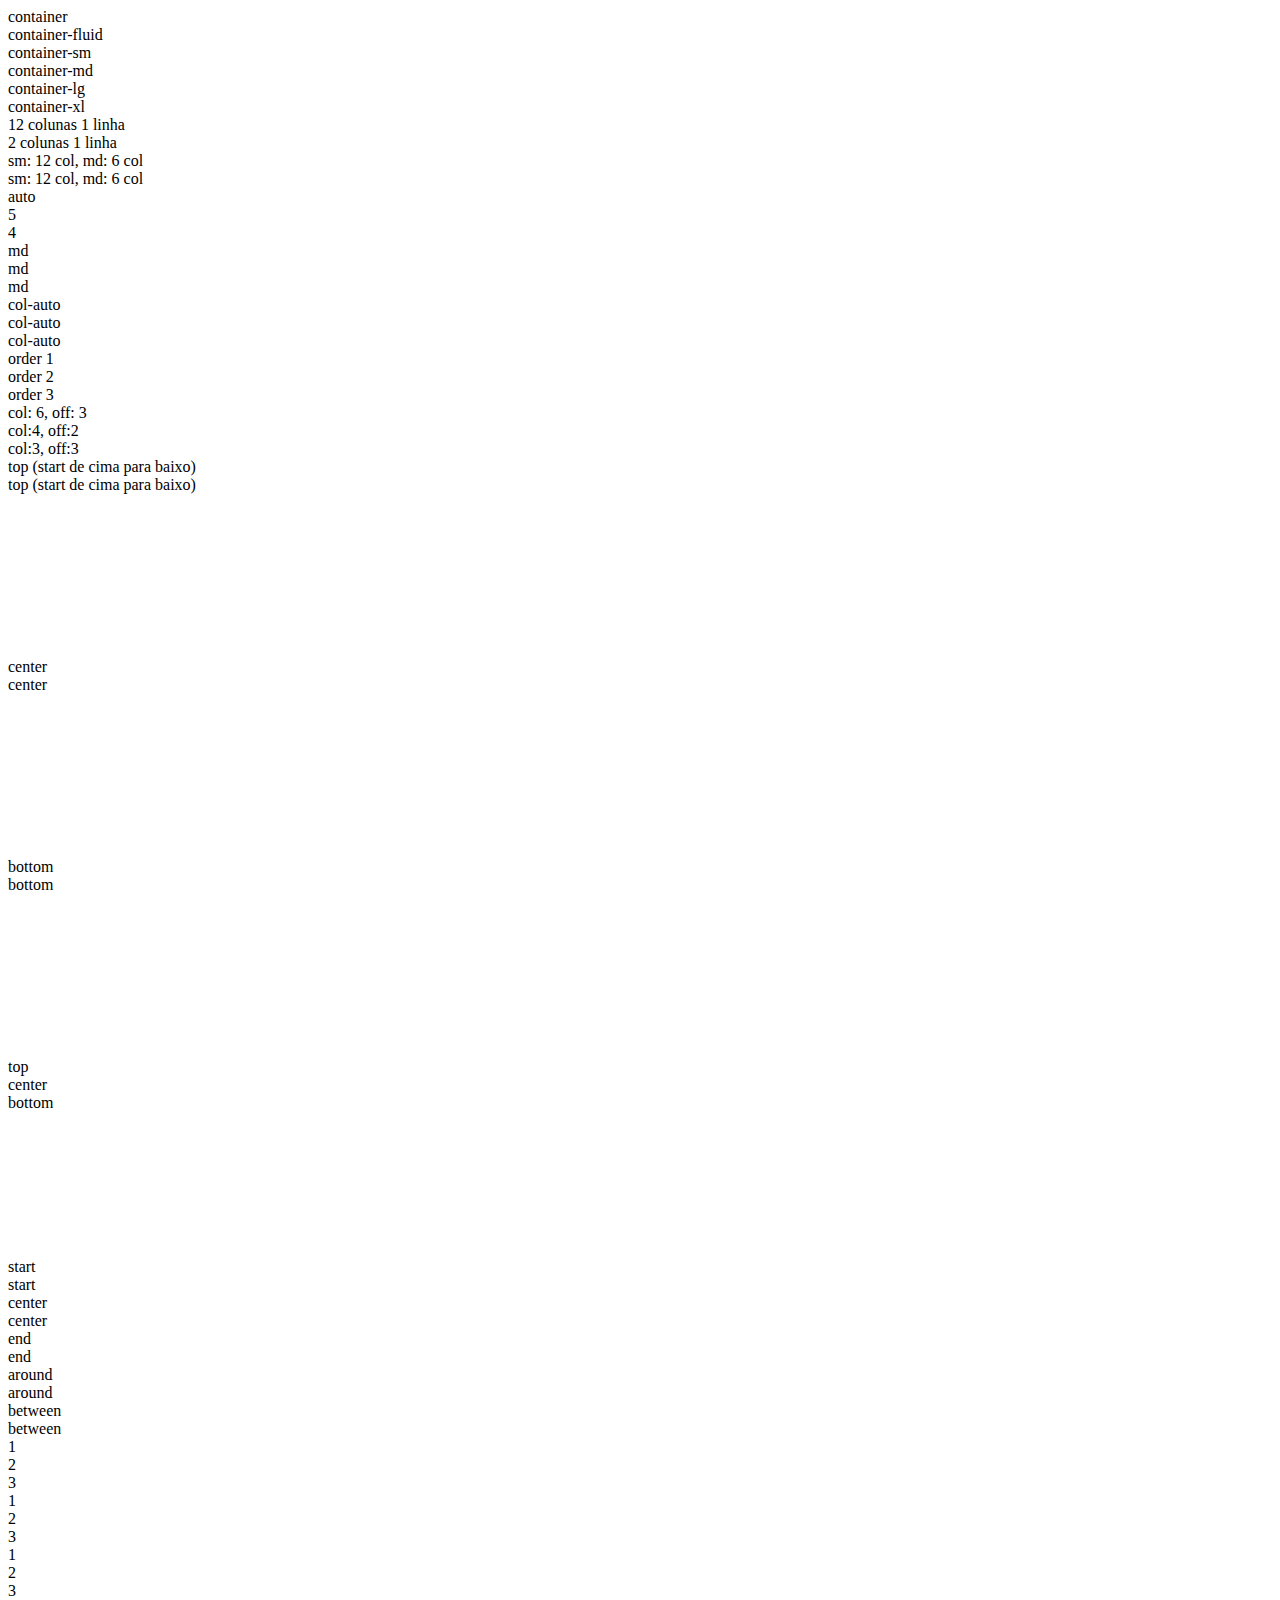
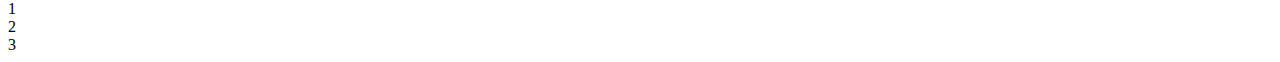
<file: UwU/index.html>
<!doctype html>
<html lang="pt-BR">
<!--
UTILIZADO NOS CONTAINERS - MANIPULAÇÃO DE RESPONSIVIDADE
xs : extra small (xs < 576px)
sm : small (sm >= 576px)
md : medium (md >= 768 px)
lg : large (lg >= 992 px)
xl : extra large (xl >= 1200px)
xxl: extra extra large (xxl >= 1400px)
MARGIN = m-x (x = numero desejado como margin)
MARGIN TOP = mt-x 
MARGIN TOP AND BOTTOM = my-x
MARGIN RIGHT = mr-x
PADDING = p-x (x = numerado desejado como padding)
PADDING RIGHT = pr-x
BORDA = border
LINHA = row
COLUNA = col-x (x = numero desejado como numero de colunas)
DEFINIR O NUMERO DE COLUNAS DE ACORDO COM O TAMANHO DA TELA = col-sm-12 , col-md-5 , col-lg-3 (col-y-w , y = xs,sm,md,lg,etc , w = numero de colunas (max de colunas = 12))
PARA DIVIDIR O NUMERO DE COLUNAS DE FORMA AUTOMATICA (se utilizado duas vezes vai divir as 12 colunas em 6 cada div) UTILIZAR APENAS COL (exemplo "col border mt-2")
PARA DEFINIR UM TAMANHO LIMITE ANTES DO EMPILHAMENTO DE COLUNAS UTILIZE = col-x (tamanho desejado = xs,sm,md,lg,etc)
DEFINIR A ORDEM DOS ELEMENTOS SE UTILIZA O ORDER = order-1 , order-2 , order-3 (1 - primeiro , 2 - segundo , 3 - terceiro)
TROCA A COR DE FUNDO DA CAIXA DE ACORDO COM O TEMA DO BOOTSTRAP QUE ESTAMOS UTILIZANDO = bg-primary
FERRAMENTAS DO DISPLAY FLEX:
INICIA OS ELEMENTOS NO TOPO DE UMA LINHA = align-items-start
INICIA OS ELEMENTOS NO CENTRO DE UMA LINHA = align-items-center
INICIA OS ELEMENTOS NO RODAPÉ DE UMA LINHA = align-items-end
INICIA OS ELEMENTOS NO TOPO ESQUERDO DA "CAIXA" = align-self-start
INICIA OS ELEMENTOS NO CENTRO DA "CAIXA" = align-self-center
INICIA OS ELEMENTOS NO CANTO EMBAIXO DIREITO DA "CAIXA" = align-self-end
COLOCA OS ELEMENTOS A ESQUERDA = row justify-content-start
COLOCA OS ELEMETOS A DIREITA = row justify-content-end
COLOCA OS ELEMENTOS NO CENTRO = row justify-content-center 
CRIA UMA MARGEM AO REDOR DOS ELEMENTOS = row justify-content-around
CRIA UM ESPAÇO ENTRE OS ELEMENTOS = row justify-content-between
FLEX-DIRECTION DO MODELO FLEX PERMITE A ALTERAÇÃO DO EIXO PRINCIPAL = d-flex
INVERTE A ORDEM DOS ELEMENTOS DA DIREITA PRA ESQUERDA = d-flex flex-row-reverse
TORNA O EIXO PRINCIPAL EM VERTICAL = d-flex flex=column
TORNA O EIXO PRINCIPAL EM VERTICAL E INVERTIDO = d-flex flex-column-reverse
                                                                                                                                                                                                                                                                                                                                                                                                                    -->

<head>
    <meta charset="utf-8">
    <meta name="viewport" content="width=device-width, initial-scale=1">
    <title>Bootstrap demo</title>
    <link href="https://cdn.jsdelivr.net/npm/bootstrap@5.2.1/dist/css/bootstrap.min.css" rel="stylesheet"
        integrity="sha384-iYQeCzEYFbKjA/T2uDLTpkwGzCiq6soy8tYaI1GyVh/UjpbCx/TYkiZhlZB6+fzT" crossorigin="anonymous">
</head>

<body>
    <!---->
    <!--
    EXEMPLOS RESPONSIVIDADE                                                                                                                                                                                                                                                                                                                                               -->
    <div class="container bg-primary mt-4">
        container
    </div>
    <div class="container-fluid bg-primary mt-4">
        container-fluid
    </div>
    <div class="container-sm bg-primary mt-4">
        container-sm
    </div>
    <div class="container-md bg-primary mt-4">
        container-md
    </div>
    <div class="container-lg bg-primary mt-4">
        container-lg
    </div>
    <div class="container-xl bg-primary mt-4 border">
        container-xl
    </div>

    <!---->
    <!--
    EXEMPLO COLUNA E LINHA                                                                                                                                                                                                                  -->

    <div class="container mt-2 p-5 border">
        <!-- uma linha com um único elemento ocupando as 12 colunas -->
        <div class="row">
            <div class="col-12 border">
                12 colunas 1 linha
            </div>
        </div>
        <!-- uma linha com um único elemento ocupando 2 colunas -->
        <div class="row">
            <div class="col-2 mt-2 border">
                2 colunas 1 linha
            </div>
        </div>

        <div class="row">
            <!---->
            <!--
        Aqui temos dois elementos div disputando espaço na mesma row  se a tela for pequena, cada um requer 12 colunas, causando empilhando
        se a tela for pelo menos md, cada uma requer apenas 6 colunas, ficando portanto uma do lado da outra                                                                                                                                                                                                                                                                        -->
            <div class="col-sm-12 col-md-6 mt-2 border">
                sm: 12 col, md: 6 col
            </div>
            <div class="col-sm-12 col-md-6 mt-2 border">
                sm: 12 col, md: 6 col
            </div>
        </div>

        <!---->
        <!--
    NUMERO DE COLUNAS AUTOMATICO (col)                                                                                                                                                                                                                                                                                                       -->
        <div class="row">
            <div class="col border mt-2">
                auto
            </div>
            <div class="col-5 border mt-2">
                5
            </div>
            <div class="col-4 border mt-2">
                4
            </div>
        </div>
        <!---->
        <!--
    TAMANHO LIMITE ANTES DO EMPILHAMENTO (col-sm , col-md , etc)                                                                                                                                                                                                                                                                                                                                                -->
        <div class="row">
            <div class="col-md border mt-2">
                md
            </div>
            <div class="col-md border mt-2">
                md
            </div>
            <div class="col-md border mt-2">
                md
            </div>
        </div>
        <!---->
        <!--
    DEFINICAO DE COLUNAS AUTOMATICO                                                                                                                                                                                                                                                                                                                                                 -->
        <div class="row">
            <div class="col border mt-2">
                col-auto
            </div>
            <div class="col border mt-2">
                col-auto
            </div>
            <div class="col border mt-2">
                col-auto
            </div>
        </div>
        <!---->
        <!--
    EXEMPLO ORDER                                                                                                                                                                                                                                                                                                       -->
        <div class="row">
            <div class="col-4 border mt-2 order-1">
                order 1
            </div>
            <div class="col-4 border mt-2 order-2">
                order 2
            </div>
            <div class="col-4 border mt-2 order-3">
                order 3
            </div>
        </div>
        <!---->
        <!--
    EXEMPLO OFF SET                                                                                                                                                                                                                                                                                                                     -->
        <div class="row">
            <div class="col-md-6 offset-md-3 border ml-10">
                col: 6, off: 3
            </div>
        </div>
        <div class="row">
            <div class="col-md-4 offset-md-2 border my-2">
                col:4, off:2
            </div>
            <div class="col-md-3 offset-md-3 border my-2">
                col:3, off:3
            </div>
        </div>
        <!---->
        <!--
    EXEMPLO ALIGN-ITENS                                                                                                                                                                                                                                                                                                                                                            -->
        <div class="row align-items-start border bg-light" style="height:200px">
            <div class="col border">
                top (start de cima para baixo)
            </div>
            <div class="col border">
                top (start de cima para baixo)
            </div>
        </div>
        <div class="row align-items-center border bg-light my-2" style="height:200px">
            <div class="col border">center</div>
            <div class="col border">center</div>
        </div>
        <div class="row align-items-end border bg-light my-2" style="height:200px">
            <div class="col border">bottom</div>
            <div class="col border">bottom</div>
        </div>
        <!---->
        <!--
    EXEMPLO ALIGN-SELF COM ALIGN-CENTER                                                                                                                                                                                                                                                                                                                                                                                 -->
        <div class="row border my-2 align-items-center" style="height:200px">
            <div class="col border align-self-start">top</div>
            <div class="col border align-self-center">center</div>
            <div class="col border align-self-end">bottom</div>
        </div>
        <!---->
        <!--
    EXEMPLO JUSTIFY-CONTENT                                                                                                                                                                                                                                                                                                                     -->
        <div class="container mt-2 p-5 border">
            <div class="row justify-content-start my-2">
                <div class="col-4 border">start</div>
                <div class="col-4 border">start</div>
            </div>
            <div class="row justify-content-center my-2">
                <div class="col-4 border">center</div>
                <div class="col-4 border">center</div>
            </div>
            <div class="row justify-content-end my-2">
                <div class="col-4 border">end</div>
                <div class="col-4 border">end</div>
            </div>
            <div class="row justify-content-around my-2">
                <div class="col-4 border">around</div>
                <div class="col-4 border">around</div>
            </div>
            <div class="row justify-content-between my-2">
                <div class="col-4 border">between</div>
                <div class="col-4 border">between</div>
            </div>
        </div>
        <!---->
        <!--
    EXEMPLO FLEX-DIRECTION                                                                                                                                                                                                                                                                                                                                                                                                                      -->
        <div class="row">
            <!-- d-flex: display: flex; -->
            <!-- padrão row da esquerda para a direita -->
            <div class="d-flex bg-light border my-2">
                <div class="p-4 border mx-2">1</div>
                <div class="p-4 border mx-2">2</div>
                <div class="p-4 border mx-2">3</div>
            </div>
            <!-- flex-row-reverse da direita para a esquerda -->
            <div class="d-flex flex-row-reverse bg-light border my-2">
                <div class="p-4 border mx-2">1</div>
                <div class="p-4 border mx-2">2</div>
                <div class="p-4 border mx-2">3</div>
            </div>
            <!-- flex-column: eixo principal se torna o vertical -->
            <!-- posicionamento de cima para baixo -->
            <div class="d-flex flex-column bg-light border my-2">
                <div class="p-4 border mx-2">1</div>
                <div class="p-4 border mx-2">2</div>
                <div class="p-4 border mx-2">3</div>
            </div>
            <!-- flex-column-reverse: de baixo para cima -->
            <div class="d-flex flex-column-reverse bg-light border my-2">
                <div class="p-4 border mx-2">1</div>
                <div class="p-4 border mx-2">2</div>
                <div class="p-4 border mx-2">3</div>
            </div>
        </div>
        <script src="https://cdn.jsdelivr.net/npm/bootstrap@5.2.1/dist/js/bootstrap.bundle.min.js"
            integrity="sha384-u1OknCvxWvY5kfmNBILK2hRnQC3Pr17a+RTT6rIHI7NnikvbZlHgTPOOmMi466C8"
            crossorigin="anonymous"></script>
</body>

</html>
</file>
